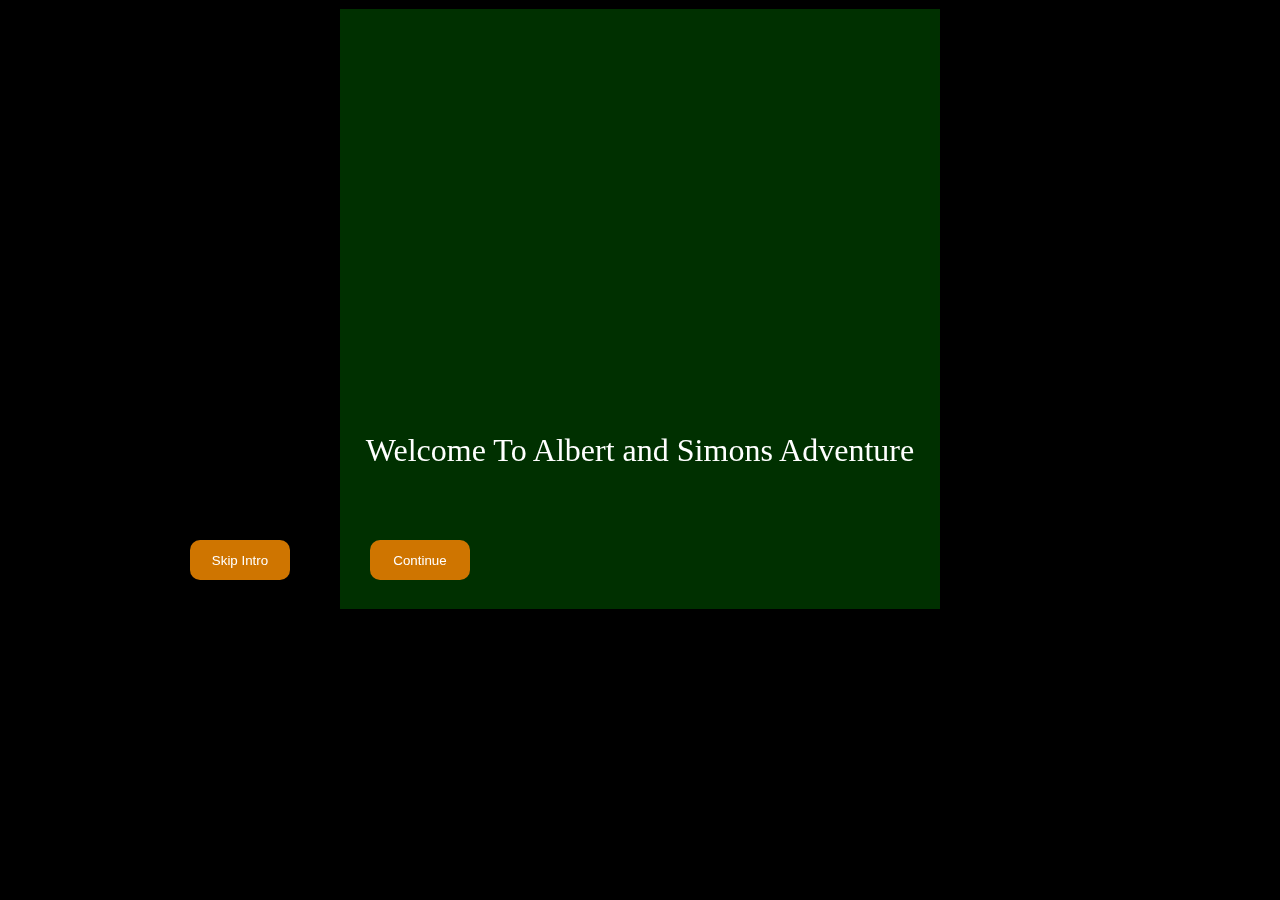
<file: Adventure/index.html>
<!DOCTYPE html>
  <html lang="en">
  <head>
    <meta charset="utf-8">
    <title>Albert and Simon's Adventure</title>
    
    <!-- include an external style sheet -->
    <link rel="stylesheet" href="adventure.css">  
    
    <!-- include an external JavaScript file -->
   
  </head>
  
  <body>
	<div id="gameBoard">
	
	<div></div>
	<div></div>
	<div></div>
	<div></div>
	<div></div>
	
	<div></div>
	<div></div>
	<div></div>
	<div></div>
	<div></div>
	
	<div></div>
	<div></div>
	<div></div>
	<div></div>
	<div></div>
	
	<div></div>
	<div></div>
	<div></div>
	<div></div>
	<div></div>
	
	<div></div>
	<div></div>
	<div></div>
	<div></div>
	<div></div>
	</div>

	

	<div class="intro" id="title">Welcome To Albert and Simons Adventure
	  <button class="first" onclick="loadIntro()">Continue</button>
	   <button class="skip" onclick="loadLevel()">Skip Intro</button>
	</div>
	
	<div class="intro" id="two">You are a horse and you must pick up your rider and make it to the flag.
	<button class="continue" onclick="loadIntro1()">Continue</button>
	</div>
	
	<div class="intro" id="three">Use the arrow keys to move the horse around the board.
	<button class="continue" onclick="loadIntro2()">Continue</button>
	</div>
	
	<div class="intro" id="four">Avoid enemys, water, rocks and trees to make it to the flag.
	<button class="continue" onclick="loadIntro3()">Continue</button>
	</div>
	
	<div class="intro" id="five">To jump over fence you must have your rider onboard. Good Luck
	<button class="continue" onclick="loadLevel()">Start</button>
	</div>
	
	<div class="message" id="levelup">Next Level....</div>
	<div class="message" id="lose">You Lose
	<button class="continue" onclick="reload()">Restart</button>
	</div>
	<div class="message" id="win">You Win! Thank You for Playing
	<button class="continue" onclick="reload()">Restart</button>
	</div>
	

	
	

	 <script src="adventure.js"></script>
  </body>
  
</html>
</file>
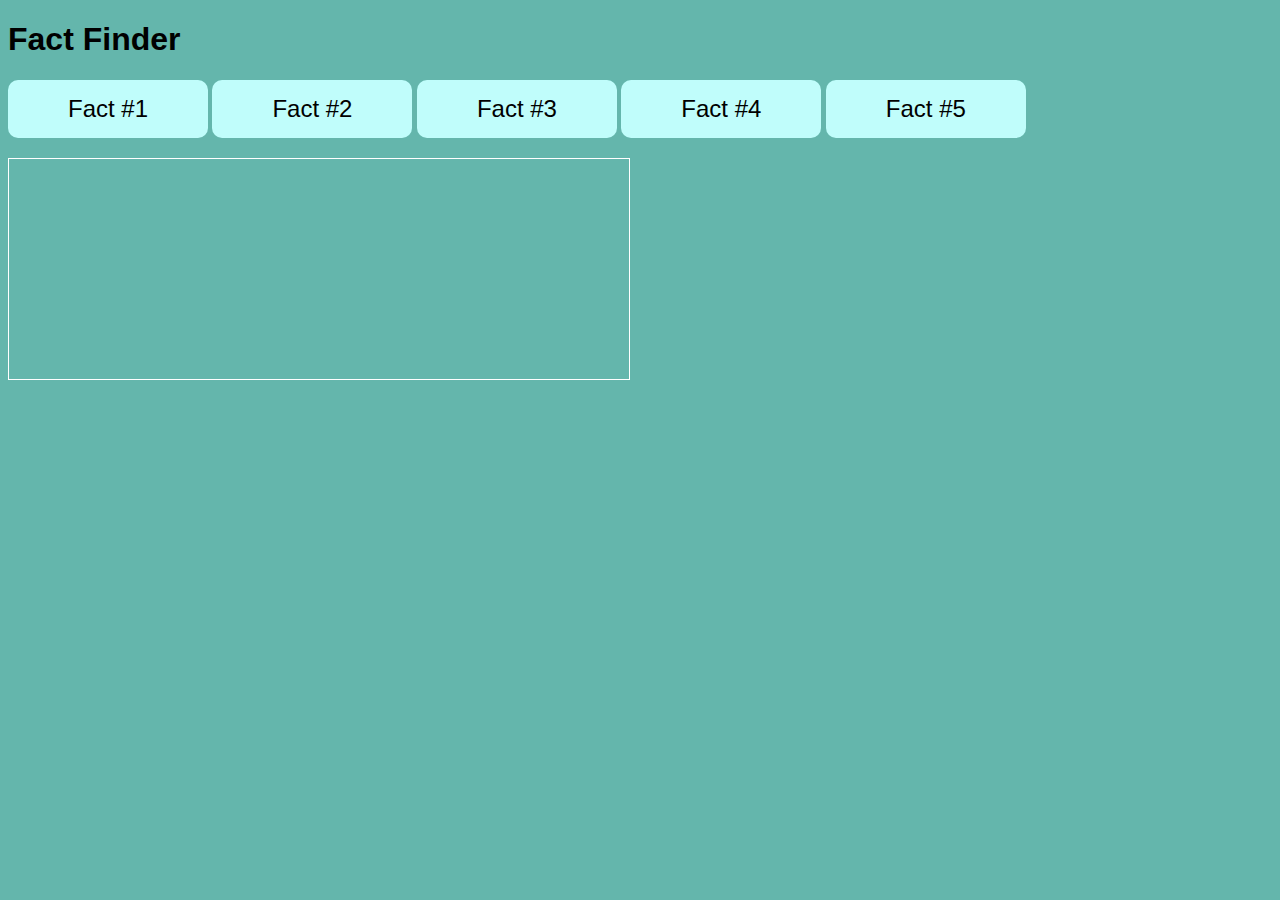
<file: jstester/index.html>
<!DOCTYPE html>
  <html lang="en">
  <head>
    <meta charset="utf-8">
    <title>Fact Finder</title>
    
    <!-- include an external style sheet -->
    <link rel="stylesheet" href="style.css">  
    
    <!-- include an external JavaScript file -->
    <script src="jssampler.js"></script>
  </head>
  
  <body>
    <h1>Fact Finder</h1>
	
	<button class="button" type="button" onclick="changeDisplay('Nearly 109 billion people have lived on earth')">Fact #1</button>
	<button class="button" type="button" onclick="changeDisplay('North Dakota technically was not a state until 2012 ')">Fact #2</button>
	<button class="button" type="button" onclick="changeDisplay('In 2003 China built a dam that created a resivoir of 9.43 cubic miles of water. This was enough water to slow the rotaion of the earth')">Fact #3</button>
	<button class="button" type="button" onclick="changeDisplay('There is an island in France/Spain that switches between countries every 6 months ')">Fact #4</button>
	<button class="button" type="button" onclick="changeDisplay('The longest flight in history Lasted for 64 days. It was completed by a Cessna 172 and lasted from 1958 to 1959')">Fact #5</button>
	<div id="output"></div>
  </body>
  
  
</html>
</file>
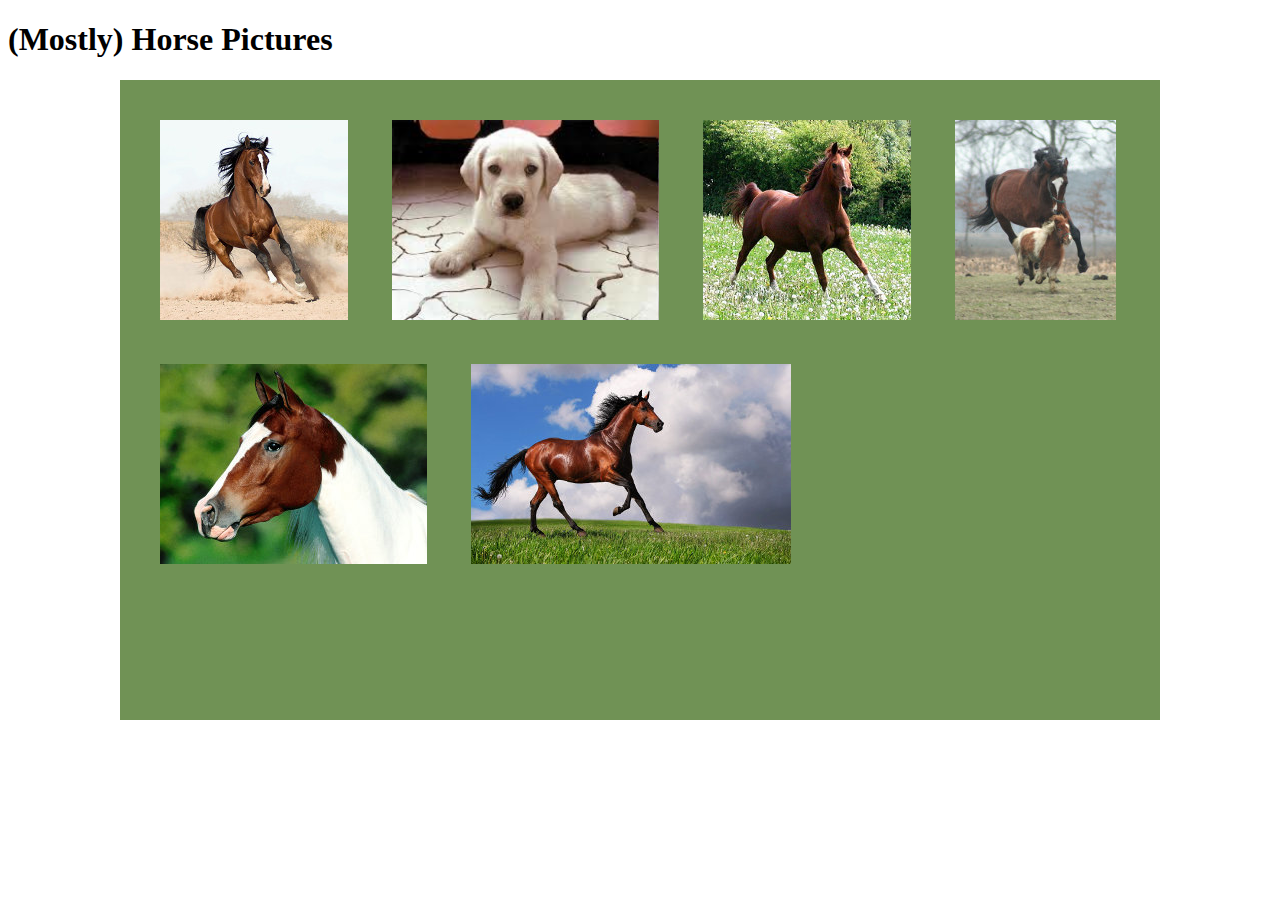
<file: LightBoxStarterCode/index.html>
<!DOCTYPE html>
<html lang="en">
  <head>
    <meta charset="utf-8">
    <title>(Mostly) Horse Pictures</title>
    <link rel="stylesheet" href="lightbox.css">
    <script src="lightbox.js"></script>
  </head>
  <body>
    <!-- page content -->
    <h1>(Mostly) Horse Pictures</h1>
	
	<div id="main">
		<img class="thumb" src="images/arabian-thumb.jpg" alt="Bay Arabian cantering" onclick=" displayLightBox('arabian.jpg', 'Bay Arabian cantering')">
		<img class="thumb" src="images/dog-thumb.jpg" alt="Yellow lab puppy" onclick=" displayLightBox('dog.jpg', 'Yellow lab puppy')">
		<img class="thumb" src="images/horse-thumb.jpg" alt="Horse Running" onclick=" displayLightBox('horse.jpg', 'Horse running')">
		<img class="thumb" src="images/horseandpony-thumb.jpg" alt="Yellow lab puppy" onclick=" displayLightBox('horseandpony.jpg', 'Horse an pony running')">
		<img class="thumb" src="images/pinto-thumb.jpg" alt="Pinto horse" onclick=" displayLightBox('pinto.jpg', 'Pinto horse')">
		<img class="thumb" src="images/tb-thumb.jpg" alt="Brown horse galloping" onclick=" displayLightBox('tb.jpg', 'Brown horse galloping')">		
	
	</div>
	
	<div id="lightbox" class="hidden"></div>
	
	<div id="positionBigImage">
	
		<div id="boundaryBigImage" class="hidden">
			<img id="x" src="images/x.png" alt="close" onclick=" displayLightBox('','')">
			<img id="bigImage" src="images/arabian.jpg" alt="Bay Arabian cantering"> 
		
		</div>
		
	</div> 
	
  </body>
</html>
</file>
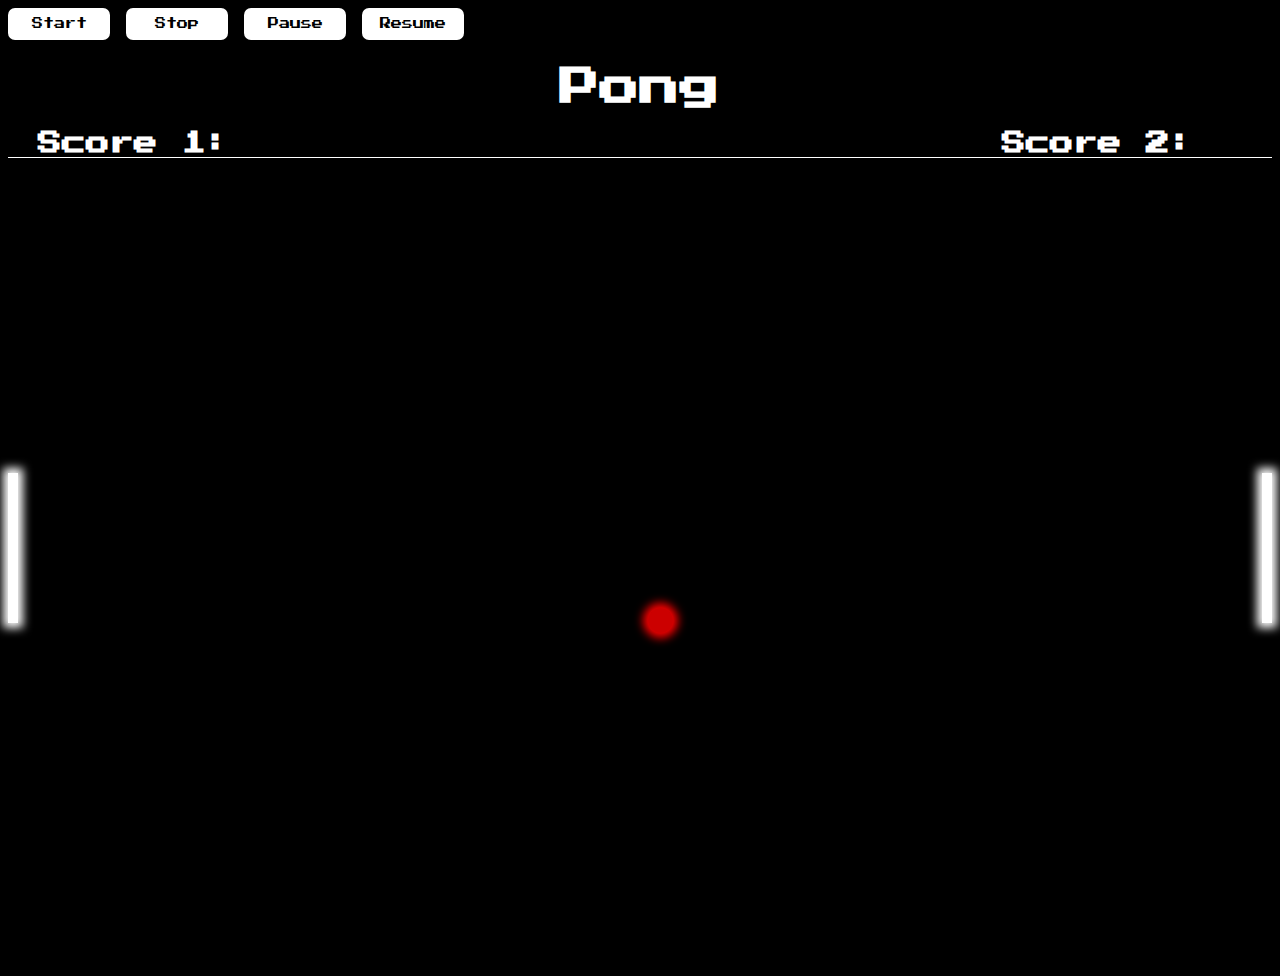
<file: Pong/index.html>
<!DOCTYPE html>
  <html lang="en">
  <head>
    <meta charset="utf-8">
    <title>Pong</title>
    
    <!-- include an external style sheet -->
    <link rel="stylesheet" href="pong.css">  
	<link rel='icon' href='favicon.ico' type='image/x-icon'/>
	<link href='https://fonts.googleapis.com/css?family=Press+Start+2P' rel='stylesheet'>
  </head>
  
  <body>
  
  
  
	<div id="controlpanel">
		<div onclick="startGame()" id="start" class="controls">Start</div>
		<div onclick="stopGame()" id="stop" class="controls">Stop</div>
		<div onclick="pauseGame()" id="pause" class="controls">Pause</div>
		<div onclick="resumeGame()" id="resume" class="controls">Resume</div>
   </div>
   
	<div id="header">
	  <h1 id="title">Pong</h1>
	  <h2 id="left">Score 1: <span id="score1">&nbsp;</span></h2>
	  <h2 id="right">Score 2: <span id="score2">&nbsp;</span></h2>
	</div>
	
	<div id="gameBoard">
	
	  <div id="paddle1" class="paddle">
	
	  </div>
	  <div id="ball">

	  </div>
	  <div id="paddle2" class="paddle">
	
	  </div>
	
	</div>
	
	<!--LightBox-->
	
	<div id="lightbox" class="hidden"></div>
	
	<div id="positionMessage">
		
		<div id="boundaryMessage" class="hidden">
			<img id="x" src="images/x.png" alt="close" onclick="continueGame()">
			<h1 class="titletext" id="message">&nbsp;</h1>
			<p class="titletext" id="message2">&nbsp;</p>
		</div>
		
	</div>
	
	 <!-- include an external JavaScript file -->
    <script src="pong.js"></script>
  </body>
  
</html>
</file>
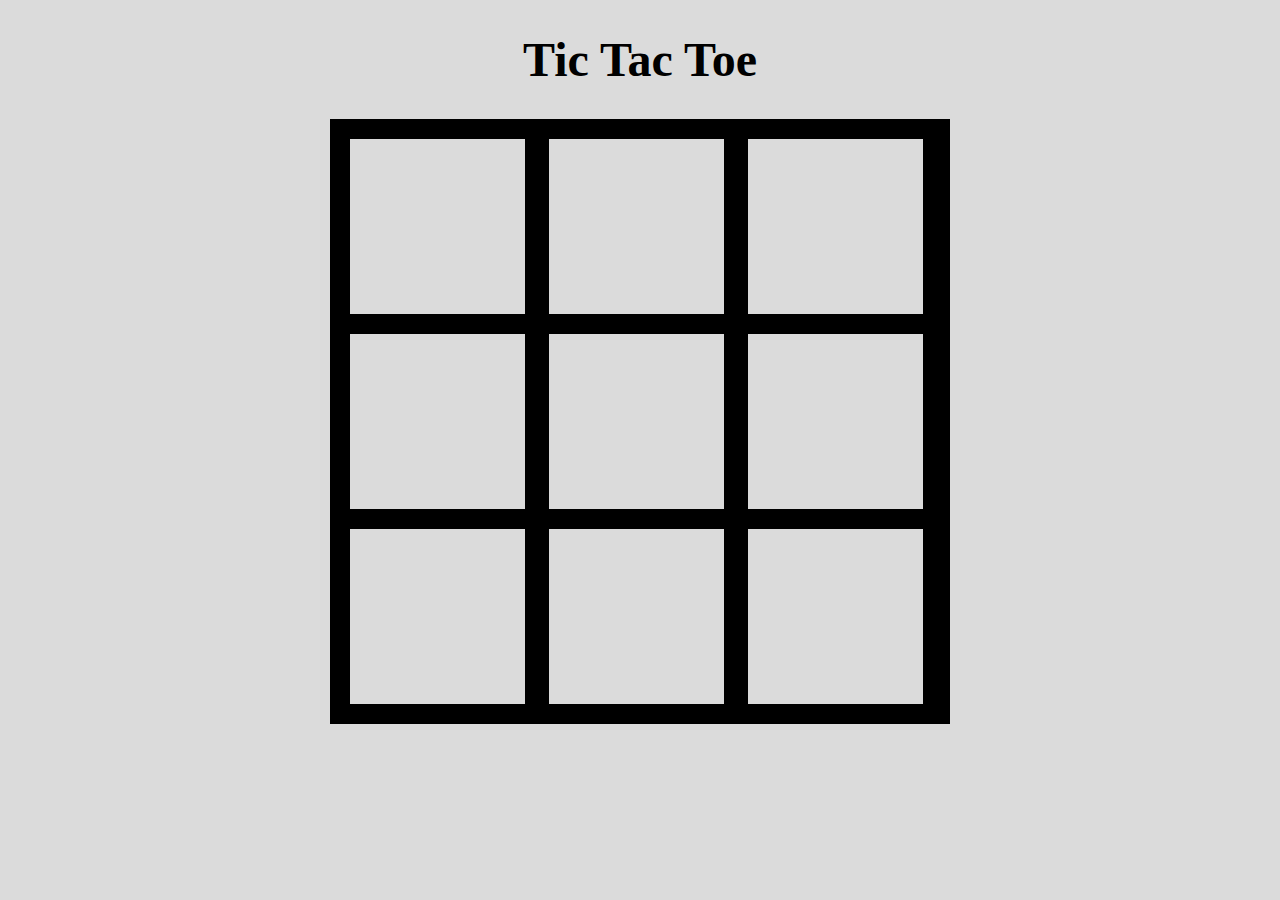
<file: TicTacToe/index.html>
<!DOCTYPE html>
  <html lang="en">
  <head>
    <meta charset="utf-8">
    <title>Tic Tac Toe</title>
    
    <!-- include an external style sheet -->
    <link rel="stylesheet" href="tictactoe.css">  
    
    <!-- include an external JavaScript file -->
    <script src="tictactoe.js"></script>
  </head>
  
  <body>
  
  <h1 class="titletext" >Tic Tac Toe </h1>
    <div id="main">
		<div id="one" class="box" onclick="playerTakeTurn(this)"></div>
		<div id="two" class="box" onclick="playerTakeTurn(this)"></div>
		<div id="three" class="box" onclick="playerTakeTurn(this)"></div>
		<br>
		<div id="four" class="box" onclick="playerTakeTurn(this)"></div>
		<div id="five" class="box" onclick="playerTakeTurn(this)"></div>
		<div id="six" class="box" onclick="playerTakeTurn(this)"></div>
		<br>
		<div id="seven" class="box" onclick="playerTakeTurn(this)"></div>
		<div id="eight" class="box" onclick="playerTakeTurn(this)"></div>
		<div id="nine" class="box" onclick="playerTakeTurn(this)"></div>
	</div>
	
	
	<div id="controls" class="hidden">
		<button id="newbutton" onclick="newGame()"> Start New Game </button>
	</div>
	
	<div id="lightbox" class="hidden"></div>
	
	<div id="positionMessage">
		
		<div id="boundaryMessage" class="hidden">
			<img id="x" src="images/x.png" alt="close" onclick="continueGame()">
			<h1 class="titletext" id="message">&nbsp;</h1>
			<p class="titletext" id="message2">&nbsp;</p>
		</div>
		
	</div>
	
  </body>
  
</html>
</file>
<file: Adventure/adventure.css>
body{
	background-color:black;
}

#gameBoard{
	border: 1px solid black;
	display: grid;
	grid-template-columns: 120px 120px 120px 120px 120px;
	grid-template-rows: 120px 120px 120px 120px 120px;
	justify-content:center;
	width:600px;
	height:600px;
	
	margin-left:auto; 
	margin-right:auto;
}

#gameBoard div {
	background-color:#00EE00;
}

/**Enemy**/
.enemyDown{
	background-image:url("Images/enemydown.png"); 
}

.enemyLeft{
	background-image:url("Images/enemyleft.png"); 
}

.enemyRight{
	background-image:url("Images/enemyright.png"); 
}

.enemyUp{
	background-image:url("Images/enemyup.png"); 
}
/**Fence**/
.fenceSide{
	background-image:url("Images/fenceside.png");
}

.fenceUp{
	background-image:url("Images/fenceup.png");
}

.flag{
	background-image:url("Images/flag.png");
}

/**Motorcycle**/
.motorcycledown{
	background-image:url("Images/horsedown.png");
}

.motorcycleleft{
	background-image:url("Images/horseleft.png");
}

.motorcycleright{
	background-image:url("Images/horseright.png");
}

.motorcycleup{
	background-image:url("Images/horseup.png");
}

/**Motorcycle Fence**/
.motorcycleFenceDown{
	background-image:url("Images/fencedown.png");
}

.motorcycleFenceUp{
	background-image:url("Images/fencejumpup.png");
}

.motorcycleFenceRight{
	background-image:url("Images/fenceright.png");
}

.motorcycleFenceLeft{
	background-image:url("Images/fenceleft.png");
}

 /**Passenger**/
.passenger{
	background-image:url("Images/passenger.png");
}

.passengerdown{
	background-image:url("Images/passengerdown.png");
}

.passengerleft{
	background-image:url("Images/passengerleft.png");
}

.passengerright{
	background-image:url("Images/passengerright.png");
}

.passengerup{
	background-image:url("Images/passengerup.png");
}

/**Enviroment**/
.rock{
	background-image:url("Images/rock.png");
}

.water{
	background-image:url("Images/water.jpg");
}

.tree{
	background-image:url("Images/tree.png");
}

.bridge {
	background-color:#800020 !important;
}


.message{
	display:none;
	position:fixed;
	top:0px;
	left:0px;
	width:100%;
	height:100%;
	background-color:rgba(0,0,0,0.8);
	color:white;
	font-family:Verdana,sans serif;
	font-size:4em;
	vertical-align:top;
	text-align:center;
	line-height:100vh;
}

.intro {
	display:none;
	position:fixed;
	top:0px;
	left:0px;
	width:100%;
	height:100%;
	background-color:rgba(0,0,0,0.8);
	color:white;
	font-family:Verdana,sans serif;
	font-size:2em;
	vertical-align:top;
	text-align:center;
	line-height:100vh;
}

.first {
	position:absolute;
	top:60vh;
	right:90vh;
	height:40px;
	width:100px;
	background-color:#cf7500;
	color:#ffffff;
	border-radius:10px;
	transition-duration: 0.7s;
	border: none;
	outline: none;
	
}

.first:hover{
	color: white;
	background-color: black;
}

.continue {
	position:absolute;
	top:60vh;
	right:100vh;
	height:40px;
	width:100px;
	background-color:#cf7500;
	color:#ffffff;
	border-radius:10px;
	transition-duration: 0.7s;
	border: none;
	outline: none;
	
}

.continue:hover{
	color: white;
	background-color: black;
}


.skip {
	position:absolute;
	top:60vh;
	right:110vh;
	height:40px;
	width:100px;
	background-color:#cf7500;
	color:#ffffff;
	border-radius:10px;
	transition-duration: 0.7s;
	border: none;
	outline: none;
	
}

.skip:hover{
	color: white;
	background-color: black;
}
</file>
<file: jstester/style.css>
body{
	background-color: #64B6AC;
	font-family:Verdana, sans-serif;
}

#output{
	width: 600px;
	height: 200px;
	border: thin solid white;
	padding: 10px;
	
}
.button{
	background-color: #c0fdfb;
	border: none;
	outline: none;
	padding:15px 32px;
	font-size:1.5em;
	font-family:Verdana, sans-serif;
	border-radius:10px;
	transition-duration: 0.7s;
	width: 200px;
	margin-bottom:20px;
}

.button:hover{
	color: white;
	background-color: black;
	
}
</file>
<file: Pong/pong.css>
body{
	font-family: 'Press Start 2P', serif;
}



#gameBoard{
	width:100%;
	height:90vh;
	background-color:black;
	position:relative;
	
}

#title{
	font-size:40px;
}

#header h2 {
	position:absolute;
	bottom:0px;
	margin-bottom:2px;
}

#header #left{
	left:30px;
}

#header #right{
	right:30px;
}

#header{
	width:100%;
	height:10vh;
	background-color:black;
	position:relative;
	border-bottom:thin solid white;
	font-family: 'Press Start 2P', serif;
	color:white;
}

#title{
	text-align:center;
}

body{
	background-color:black;
}

.paddle{
	width:10px;
	height:150px;
	background-color:white;
	box-shadow: 0 0 10px 5px #fff;
	
	
}

#paddle1 {
	position:absolute;
	left:0px;
	top:35vh;
}

#paddle2 {
	position:absolute;
	right:0px;
	top:35vh;
}

#ball{
	position:absolute;
	left:50vw;
	top:50vh;
	width:25px;
	height:25px;
	background-color:#cc0000;
	border-radius:50%;
	box-shadow: 0 0 10px 5px #ff0000;
}


/***Control Panel***/

controlpanel {
	position:absolute;
	top:10px;
	right:10px;
	z-index:1;
}

.controls {
	display:inline-block;
	padding:6px;
	width:90px;
	height:20px;
	background-color:white;
	vertical-align:top;
	text-align:center;
	line-height:20px;
	font-size:0.7em;
	border-radius:7px;
}

/*** End Control Panel ***/


/**LightBox**/

#boundaryMessage{
	position:relative;
	margin-left:auto;
	margin-right:auto;
	width:600px;
	height:200px;
	background-color:rgba(255,255,255,0.9);
	z-index:1;
	padding:30px;
	border:thick solid #cf7500;
}

.hidden {
	display:none;
}

.unhidden {
	display:block;
}

#lightbox {
	position:fixed;
	top:0px;
	left:0px;
	width:100%;
	height:100%;
	background-color:rgba(0,0,0,0.4);
	
}

#x {
	position:absolute;
	top:10px;
	right:10px;
	width:30px;
	height:30px;
	z-index:2;
}

#positionMessage{
	position:absolute;
	top:45px;
	left:0px;
	width:100%;
}
</file>
<file: TicTacToe/tictactoe.css>
/* 
#dbdbdb - light blue
#f0a500 - bright orange
#cf7500 - darker orange
#000000 - pure black
https://colorhunt.co/palette/179398 */



#boundaryMessage{
	position:relative;
	margin-left:auto;
	margin-right:auto;
	width:600px;
	height:200px;
	background-color:rgba(255,255,255,0.9);
	z-index:1;
	padding:30px;
	border:thick solid #cf7500;
}

.hidden {
	display:none;
}

.unhidden {
	display:block;
}

#lightbox {
	position:fixed;
	top:0px;
	left:0px;
	width:100%;
	height:100%;
	background-color:rgba(0,0,0,0.4);
	
}

#x {
	position:absolute;
	top:10px;
	right:10px;
	width:30px;
	height:30px;
	z-index:2;
}

#positionMessage{
	position:absolute;
	top:45px;
	left:0px;
	width:100%;
}



.box{
	height:175px;
	width:175px;
	background-color: #dbdbdb;
	display:inline-block;
	margin:10px;
	vertical-align:top;
	text-align:center;
	line-height:175px;
	font-size:100px;
	color: #cf7500;
	
}

.titletext{
	text-align: center;
	color: #000000;
	
}

h1.titletext {font-size:3em}
p.titletext {font-size:2em}

#main {
	position:relative;
	margin-left: auto;
	margin-right:auto;
	height:585px;
	width:600px;
	padding:10px;
	background-color: #000000;
}

body{
	background-color:#dbdbdb;
	font-family: verdana, sans serif;
	
}

#controls{
	position:fixed;
	top:0px;
	left:0px;
	width:100%;
	height:100%;
	
	
}

#newbutton{
	position:absolute;
	top:15px;
	right:15px;
	height:40px;
	width:100px;
	background-color:#cf7500;
	color:#ffffff;
	border-radius:10px;
	transition-duration: 0.7s;
	border: none;
	outline: none;
	
}

#newbutton:hover{
	color: white;
	background-color: black;
}
</file>
